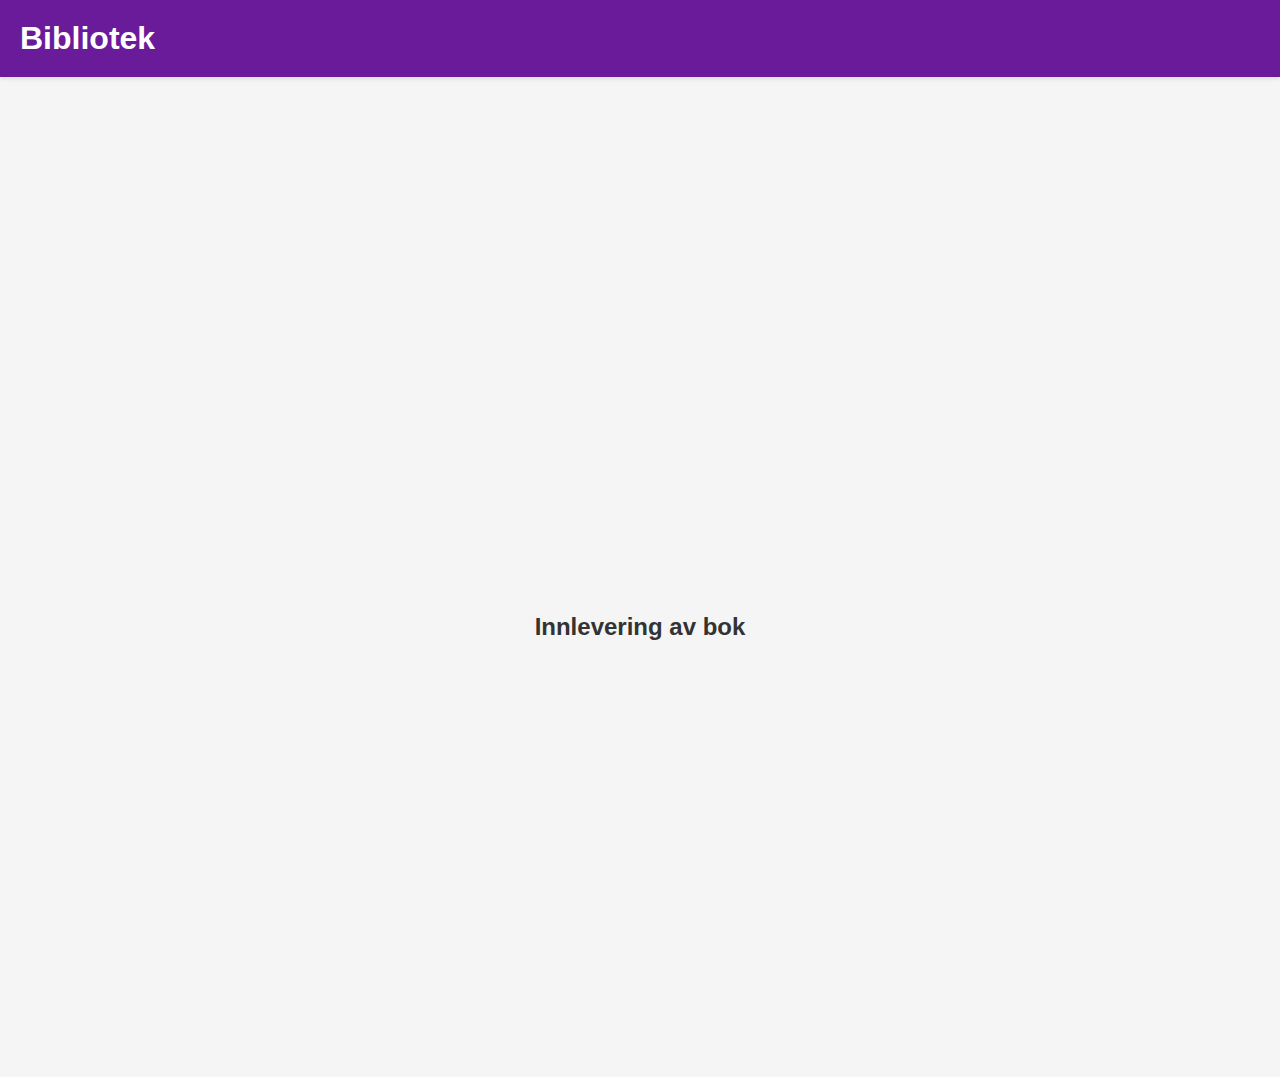
<file: templates/innlevering.html>
<!DOCTYPE html>
<html lang="no">
<head>
    <meta charset="UTF-8">
    <meta name="viewport" content="width=device-width, initial-scale=1.0">
    <title>Innlevering av bok</title>
    <link rel="stylesheet" href="/static/css/styles.css">
</head>
<body>
    <header>
        <h1 onclick="window.location.href='/'">Bibliotek</h1>
    </header>
    <div id="returnProcess" class="return-process">
        <h2>Innlevering av bok</h2>
        <div id="bookDetail" class="book-detail"></div>
        <input type="text" id="barcodeInput" style="position: absolute; left: -9999px;">
    </div>
    <script>
        document.addEventListener('DOMContentLoaded', function() {
            setupBarcodeScanner();
        });

        function setupBarcodeScanner() {
            const barcodeInput = document.getElementById('barcodeInput');
            barcodeInput.addEventListener('keydown', function(event) {
                if (event.key === 'Enter') {
                    const barcode = barcodeInput.value;
                    barcodeInput.value = ''; // Tøm input-feltet etter skanning

                    fetch(`/bok/${barcode}`)
                        .then(response => response.json())
                        .then(book => {
                            const bookDetailDiv = document.getElementById('bookDetail');
                            bookDetailDiv.innerHTML = `
                                <h3>${book.Tittel}</h3>
                                <p>Forfatter: ${book.Forfatter}</p>
                                <p>ISBN: ${book.ISBN}</p>
                                <img src="/static/barcode/${book.Nummer}.png" alt="Barcode">
                            `;

                            // Bekreft innlevering
                            confirmReturn(book.Nummer);
                        });
                }
            });

            document.body.addEventListener('click', function() {
                barcodeInput.focus();
            });

            barcodeInput.focus();
        }

        function confirmReturn(bookNumber) {
            fetch('/innlevering', {
                method: 'POST',
                headers: {
                    'Content-Type': 'application/json'
                },
                body: JSON.stringify({ book_number: bookNumber })
            })
            .then(response => response.json())
            .then(result => {
                alert(result.resultat);
                window.location.href = '/';
            });
        }
    </script>
</body>
</html>
</file>
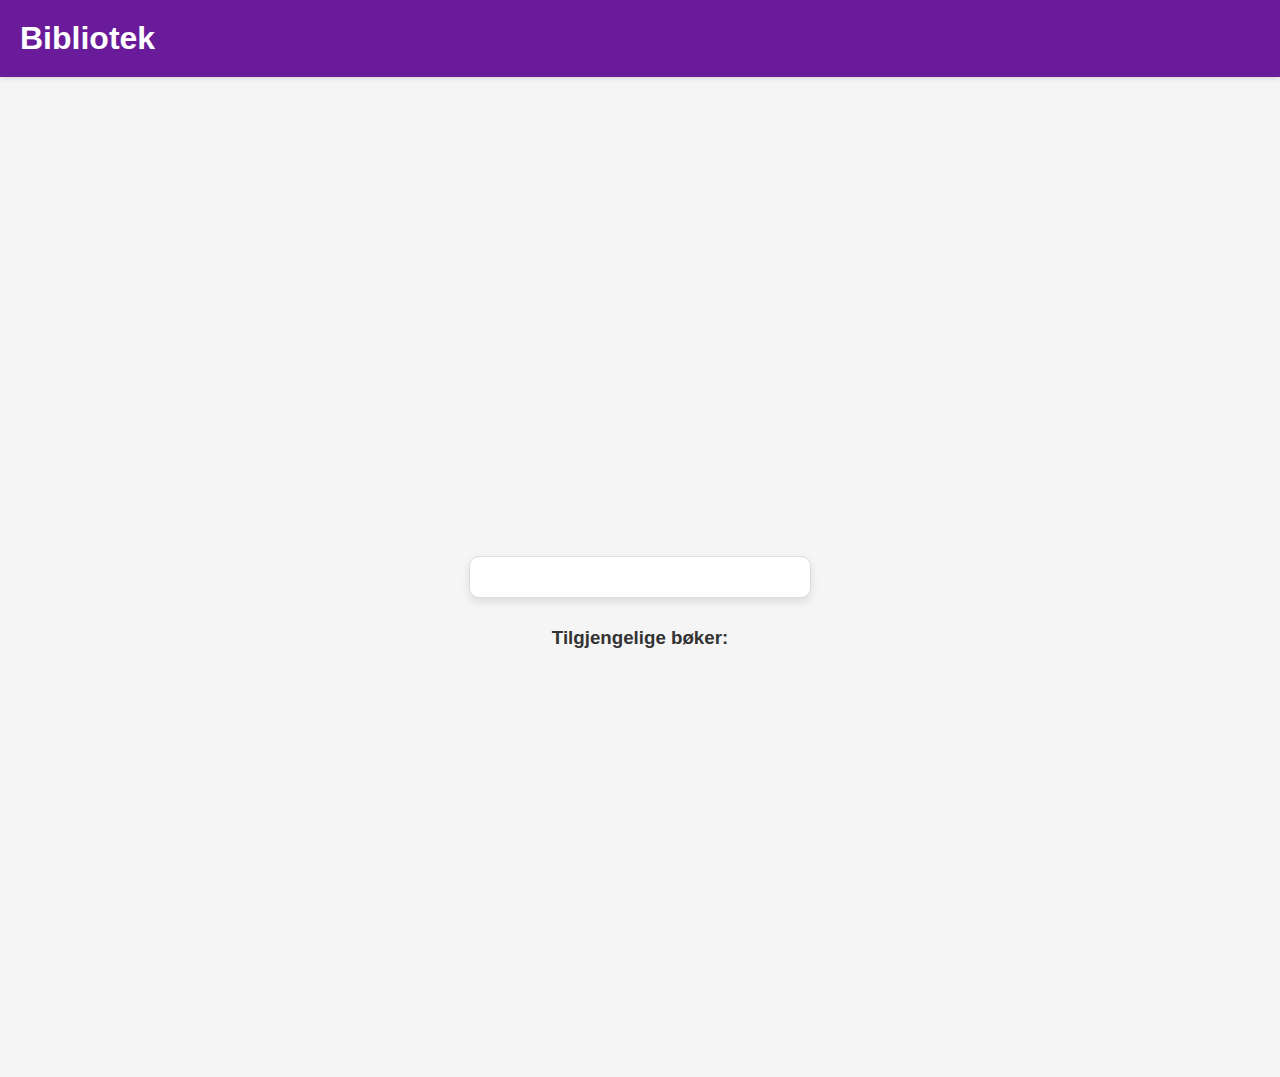
<file: templates/utlaan.html>
<!DOCTYPE html>
<html lang="no">
<head>
    <meta charset="UTF-8">
    <meta name="viewport" content="width=device-width, initial-scale=1.0">
    <title>Utlån av bok</title>
    <link rel="stylesheet" href="/static/css/styles.css">
</head>
<body>
    <header>
        <h1 onclick="window.location.href='/'">Bibliotek</h1>
    </header>
    <div id="loanProcess" class="loan-process">
        <div id="borrowerDetail" class="borrower-detail"></div>
        <h3>Tilgjengelige bøker:</h3>
        <div id="availableBooks" class="available-books"></div>
        <input type="text" id="barcodeInput" style="position: absolute; left: -9999px;">
    </div>
    <script>
        let borrowerNumber = null;

        document.addEventListener('DOMContentLoaded', function() {
            setupBarcodeScanner();
        });

        function setupBarcodeScanner() {
            const barcodeInput = document.getElementById('barcodeInput');
            barcodeInput.addEventListener('keydown', function(event) {
                if (event.key === 'Enter') {
                    const barcode = barcodeInput.value;
                    barcodeInput.value = ''; // Tøm input-feltet etter skanning
                    
                    if (barcode >= 1000 && barcode <= 1020) {
                        fetch(`/låntaker/${barcode}`)
                            .then(response => response.json())
                            .then(borrower => {
                                borrowerNumber = barcode;
                                const borrowerDetailDiv = document.getElementById('borrowerDetail');
                                borrowerDetailDiv.innerHTML = `
                                    <h3>${borrower.Fornavn} ${borrower.Etternavn}</h3>
                                    <p>Nummer: ${borrower.Nummer}</p>
                                    <img src="/static/bilder/${borrower.Nummer}.jpg" alt="Borrower Image">
                                `;
                                fetchAvailableBooks();
                            });
                    } else if (barcode >= 1 && barcode <= 51) {
                        if (borrowerNumber) {
                            fetch(`/bok/${barcode}`)
                                .then(response => response.json())
                                .then(book => {
                                    const bookDetailDiv = document.getElementById('availableBooks');
                                    bookDetailDiv.innerHTML += `
                                        <div class="book">
                                            <h4>${book.Tittel}</h4>
                                            <p>Forfatter: ${book.Forfatter}</p>
                                            <p>ISBN: ${book.ISBN}</p>
                                            <img src="/static/barcode/${book.Nummer}.png" alt="Barcode">
                                        </div>
                                    `;
                                    confirmLoan(book.Nummer);
                                });
                        } else {
                            alert("Skann låntakeren først.");
                        }
                    } else {
                        alert("Ugyldig strekkode.");
                    }
                }
            });

            document.body.addEventListener('click', function() {
                barcodeInput.focus();
            });

            barcodeInput.focus();
        }

        function fetchAvailableBooks() {
            fetch('/ledige_bøker')
                .then(response => response.json())
                .then(books => {
                    const booksDiv = document.getElementById('availableBooks');
                    booksDiv.innerHTML = '';
                    books.forEach(book => {
                        const bookDiv = document.createElement('div');
                        bookDiv.className = 'book';
                        bookDiv.onclick = () => { confirmLoan(book.Nummer); };
                        bookDiv.innerHTML = `
                            <h4>${book.Tittel}</h4>
                            <p>Forfatter: ${book.Forfatter}</p>
                            <p>ISBN: ${book.ISBN}</p>
                            <img src="/static/barcode/${book.Nummer}.png" alt="Barcode">
                        `;
                        booksDiv.appendChild(bookDiv);
                    });
                });
        }

        function confirmLoan(bookNumber) {
            fetch('/utlån', {
                method: 'POST',
                headers: {
                    'Content-Type': 'application/json'
                },
                body: JSON.stringify({ book_number: bookNumber, borrower_number: borrowerNumber })
            })
            .then(response => response.json())
            .then(result => {
                alert(result.resultat);
                fetchAvailableBooks(); // Update available books after loan
            });
        }
    </script>
</body>
</html>
</file>
<file: static/css/styles.css>
/* styles.css */

body {
    font-family: 'Helvetica Neue', Arial, sans-serif;
    margin: 0;
    padding: 0;
    text-align: center;
    background-color: #f5f5f5;
    color: #333;
    height: 100vh;
    overflow: auto;
}

html {
    height: 100%;
}

header {
    background-color: #6a1b9a;
    color: white;
    padding: 20px;
    margin: 0;
    display: flex;
    justify-content: space-between;
    align-items: center;
    box-shadow: 0 2px 4px rgba(0, 0, 0, 0.1);
}

header h1 {
    margin: 0;
    cursor: pointer;
    transition: transform 0.3s ease;
}

header h1:hover {
    transform: scale(1.1);
}

header input {
    padding: 10px;
    width: 300px;
    border: none;
    border-radius: 25px;
    box-shadow: 0 2px 4px rgba(0, 0, 0, 0.1);
    transition: box-shadow 0.3s ease;
    margin-right: 10px;
}

header input:focus {
    box-shadow: 0 4px 8px rgba(0, 0, 0, 0.2);
}

header .header-buttons {
    display: flex;
    gap: 10px;
}

header button {
    padding: 10px 20px;
    margin: 0 5px;
    background-color: #ff5722;
    color: white;
    border: none;
    border-radius: 25px;
    cursor: pointer;
    transition: background-color 0.3s ease, transform 0.3s ease;
    font-size: 16px;
}

header button:hover {
    background-color: #e64a19;
    transform: scale(1.05);
}

#books, #borrowers {
    display: flex;
    flex-wrap: wrap;
    justify-content: center;
    margin: 20px;

}

.book, .borrower {
    background-color: white;
    border: 1px solid #ddd;
    border-radius: 10px;
    padding: 20px;
    margin: 10px;
    width: 200px;
    box-shadow: 0 4px 8px rgba(0, 0, 0, 0.1);
    transition: transform 0.3s ease, box-shadow 0.3s ease;
    cursor: pointer;
}

.book:hover, .borrower:hover {
    transform: scale(1.05);
    box-shadow: 0 8px 16px rgba(0, 0, 0, 0.2);
}

.book h2, .borrower h2 {
    font-size: 18px;
    margin: 10px 0;
    color: #6a1b9a;
}

.book p, .borrower p {
    margin: 5px 0;
    color: #555;
}

.book img, .borrower img {
    width: 100%;
    height: auto;
    border-radius: 5px;
    transition: transform 0.3s ease;
}

.book img:hover, .borrower img:hover {
    transform: scale(1.05);
}

.book button {
    padding: 5px 10px;
    background-color: #f44336;
    color: white;
    border: none;
    border-radius: 5px;
    cursor: pointer;
    transition: background-color 0.3s ease, transform 0.3s ease;
}

.book button:hover {
    background-color: #e53935;
    transform: scale(1.05);
}

#addBookForm {
    background-color: white;
    padding: 20px;
    border: 1px solid #ddd;
    border-radius: 10px;
    width: 300px;
    margin: 20px auto;
    box-shadow: 0 4px 8px rgba(0, 0, 0, 0.1);
    transition: box-shadow 0.3s ease;
}

#addBookForm input {
    display: block;
    margin: 10px auto;
    padding: 10px;
    width: 80%;
    border: 1px solid #ddd;
    border-radius: 25px;
    box-shadow: 0 2px 4px rgba(0, 0, 0, 0.1);
    transition: box-shadow 0.3s ease;
}

#addBookForm input:focus {
    box-shadow: 0 4px 8px rgba(0, 0, 0, 0.2);
}

#addBookForm button {
    margin: 10px 0;
    padding: 10px 20px;
    background-color: #4CAF50;
    color: white;
    border: none;
    border-radius: 25px;
    cursor: pointer;
    transition: background-color 0.3s ease, transform 0.3s ease;
}

#addBookForm button:hover {
    background-color: #45a049;
    transform: scale(1.05);
}

.loan-process, .return-process {
    display: flex;
    flex-direction: column;
    align-items: center;
    justify-content: center;
    height: 100%;
    margin: 0;
    padding-top: 100px; /* Add padding to avoid overlapping with the header */
}

.available-books {
    display: flex;
    flex-wrap: wrap;
    justify-content: center;
    margin: 20px;
    gap: 20px;
}

.available-books .book {
    width: 150px;
    padding: 10px;
}

.borrower-details-container {
    display: flex;
    justify-content: center;
    align-items: center;
    flex-direction: column;
    padding-top: 20px;
}

.borrower-detail {
    background-color: white;
    border: 1px solid #ddd;
    border-radius: 10px;
    padding: 20px;
    margin: 10px;
    width: 300px;
    box-shadow: 0 4px 8px rgba(0, 0, 0, 0.1);
    transition: transform 0.3s ease, box-shadow 0.3s ease;
    text-align: center;
}

.borrower-detail h3 {
    font-size: 24px;
    margin: 10px 0;
    color: #6a1b9a;
}

.borrower-detail p {
    margin: 10px 0;
    font-size: 18px;
    color: #555;
}

.borrower-detail img {
    width: auto;
    height: 300px;
    border-radius: 5px;
    margin-bottom: 20px;
    transition: transform 0.3s ease;
}

.borrower-detail img.barcode-img {
    height: 100px; /* Adjust barcode image size */
}

.borrower-detail img:hover {
    transform: scale(1.05);
}

/* styles.css */

/* Existing styles... */

.book.loaned {
    opacity: 0.5;
    position: relative;
}

.book.loaned .loaned-text {
    position: absolute;
    top: 10px;
    left: 50%;
    transform: translateX(-50%);
    color: red;
    font-weight: bold;
    font-size: 18px;
}
.container {
    max-width: 800px;
    margin: 0 auto;
    padding: 20px;
}

.borrower {
    margin-bottom: 20px;
    border: 1px solid #ccc;
    padding: 10px;
    border-radius: 5px;
}

.borrower h2 {
    margin-top: 0;
}

.borrower p {
    margin: 0;
}

ul {
    list-style-type: none;
    padding: 0;
}

ul li {
    margin-bottom: 5px;
}
</file>
